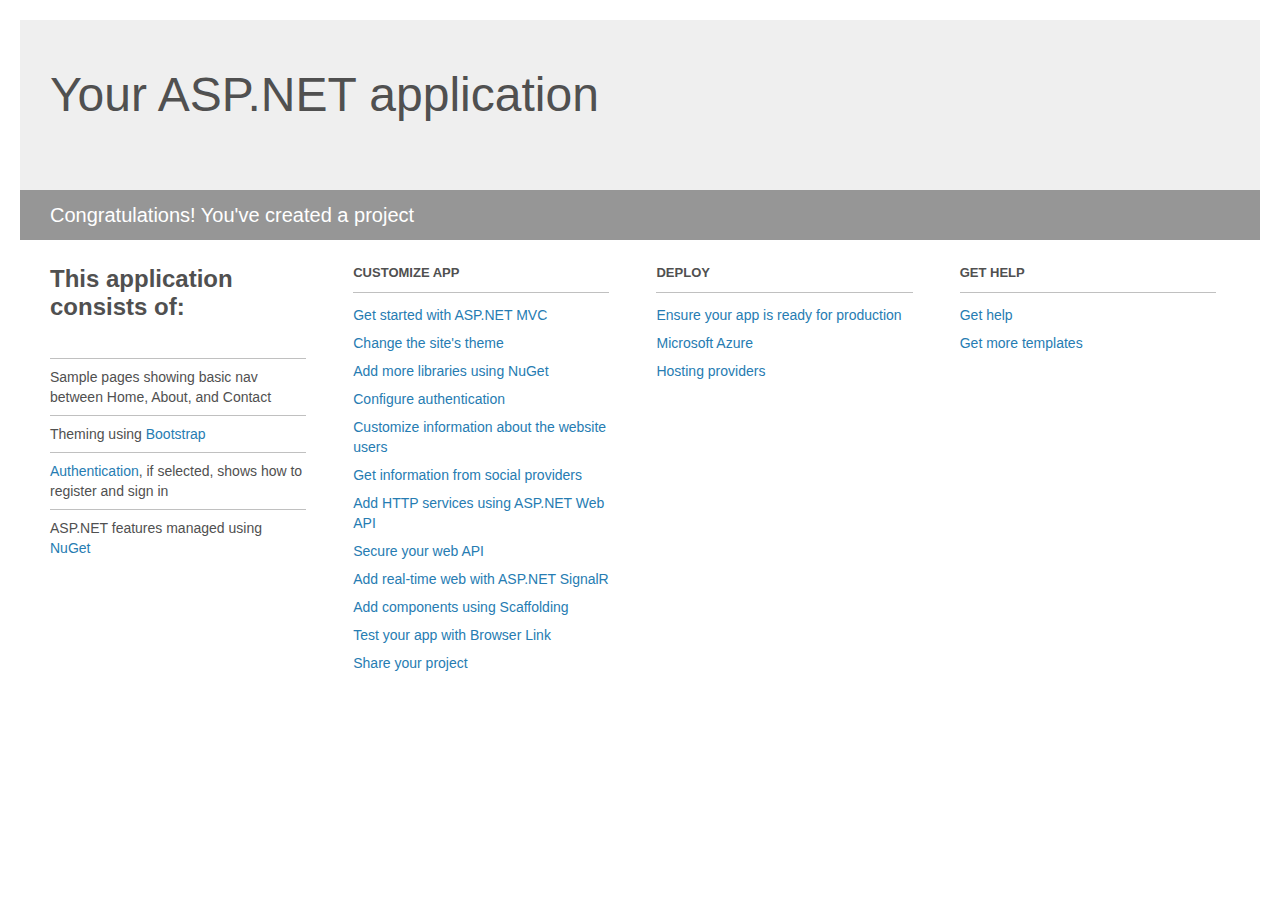
<file: CalendarTest/Project_Readme.html>
﻿<!DOCTYPE html>
<html lang="en">
<head>
    <meta charset="utf-8" />
    <title>Your ASP.NET application</title>
    <style>
        body {
            background: #fff;
            color: #505050;
            font: 14px 'Segoe UI', tahoma, arial, helvetica, sans-serif;
            margin: 20px;
            padding: 0;
        }

        #header {
            background: #efefef;
            padding: 0;
        }

        h1 {
            font-size: 48px;
            font-weight: normal;
            margin: 0;
            padding: 0 30px;
            line-height: 150px;
        }

        p {
            font-size: 20px;
            color: #fff;
            background: #969696;
            padding: 0 30px;
            line-height: 50px;
        }

        #main {
            padding: 5px 30px;
        }

        .section {
            width: 21.7%;
            float: left;
            margin: 0 0 0 4%;
        }

            .section h2 {
                font-size: 13px;
                text-transform: uppercase;
                margin: 0;
                border-bottom: 1px solid silver;
                padding-bottom: 12px;
                margin-bottom: 8px;
            }

            .section.first {
                margin-left: 0;
            }

                .section.first h2 {
                    font-size: 24px;
                    text-transform: none;
                    margin-bottom: 25px;
                    border: none;
                }

                .section.first li {
                    border-top: 1px solid silver;
                    padding: 8px 0;
                }

            .section.last {
                margin-right: 0;
            }

        ul {
            list-style: none;
            padding: 0;
            margin: 0;
            line-height: 20px;
        }

        li {
            padding: 4px 0;
        }

        a {
            color: #267cb2;
            text-decoration: none;
        }

            a:hover {
                text-decoration: underline;
            }
    </style>
</head>
<body>

    <div id="header">
        <h1>Your ASP.NET application</h1>
        <p>Congratulations! You've created a project</p>
    </div>

    <div id="main">
        <div class="section first">
            <h2>This application consists of:</h2>
            <ul>
                <li>Sample pages showing basic nav between Home, About, and Contact</li>
                <li>Theming using <a href="http://go.microsoft.com/fwlink/?LinkID=320754">Bootstrap</a></li>
                <li><a href="http://go.microsoft.com/fwlink/?LinkID=320755">Authentication</a>, if selected, shows how to register and sign in</li>
                <li>ASP.NET features managed using <a href="http://go.microsoft.com/fwlink/?LinkID=320756">NuGet</a></li>
            </ul>
        </div>

        <div class="section">
            <h2>Customize app</h2>
            <ul>
                <li><a href="http://go.microsoft.com/fwlink/?LinkID=320757">Get started with ASP.NET MVC</a></li>
                <li><a href="http://go.microsoft.com/fwlink/?LinkID=320758">Change the site's theme</a></li>
                <li><a href="http://go.microsoft.com/fwlink/?LinkID=320759">Add more libraries using NuGet</a></li>
                <li><a href="http://go.microsoft.com/fwlink/?LinkID=320760">Configure authentication</a></li>
                <li><a href="http://go.microsoft.com/fwlink/?LinkID=320761">Customize information about the website users</a></li>
                <li><a href="http://go.microsoft.com/fwlink/?LinkID=320762">Get information from social providers</a></li>
                <li><a href="http://go.microsoft.com/fwlink/?LinkID=320763">Add HTTP services using ASP.NET Web API</a></li>
                <li><a href="http://go.microsoft.com/fwlink/?LinkID=320764">Secure your web API</a></li>
                <li><a href="http://go.microsoft.com/fwlink/?LinkID=320765">Add real-time web with ASP.NET SignalR</a></li>
                <li><a href="http://go.microsoft.com/fwlink/?LinkID=320766">Add components using Scaffolding</a></li>
                <li><a href="http://go.microsoft.com/fwlink/?LinkID=320767">Test your app with Browser Link</a></li>
                <li><a href="http://go.microsoft.com/fwlink/?LinkID=320768">Share your project</a></li>
            </ul>
        </div>

        <div class="section">
            <h2>Deploy</h2>
            <ul>
                <li><a href="http://go.microsoft.com/fwlink/?LinkID=320769">Ensure your app is ready for production</a></li>
                <li><a href="http://go.microsoft.com/fwlink/?LinkID=320770">Microsoft Azure</a></li>
                <li><a href="http://go.microsoft.com/fwlink/?LinkID=320771">Hosting providers</a></li>
            </ul>
        </div>

        <div class="section last">
            <h2>Get help</h2>
            <ul>
                <li><a href="http://go.microsoft.com/fwlink/?LinkID=320772">Get help</a></li>
                <li><a href="http://go.microsoft.com/fwlink/?LinkID=320773">Get more templates</a></li>
            </ul>
        </div>
    </div>

</body>
</html>
</file>
